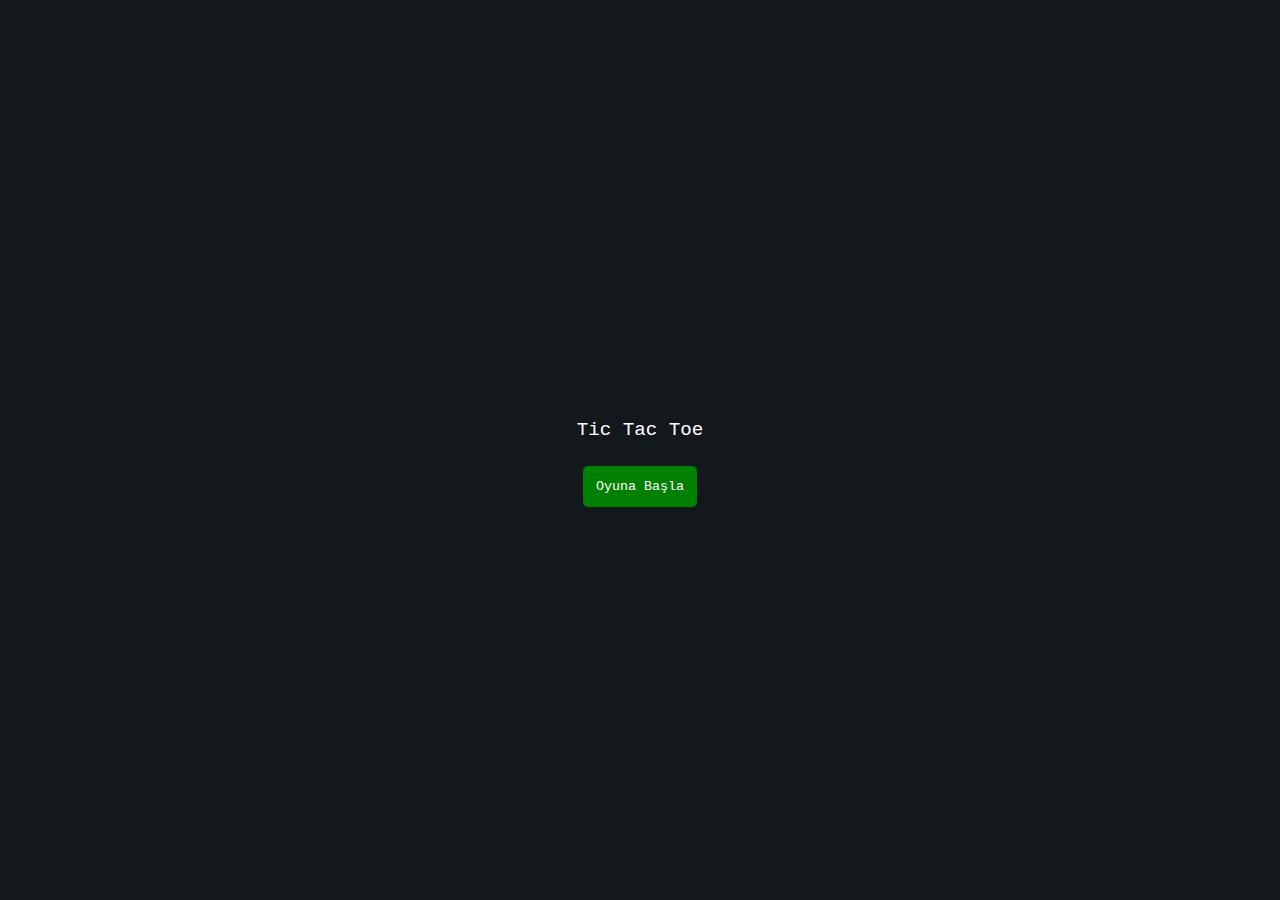
<file: index.html>
<html lang="en">

<head>
    <meta charset="UTF-8">
    <meta http-equiv="X-UA-Compatible" content="IE=edge">
    <meta name="viewport" content="width=device-width, initial-scale=1.0">
    <link rel="stylesheet" href="./style/style.css">
    <script src="./js/index.js"></script>
    <title>Tic-Tac-Toe</title>
</head>

<body>
    <section class="startgame">
        <label for="">Tic Tac Toe</label>
        <button id="start">Oyuna Başla</button>
    </section>
    <main class="background">
        <section class="title">
            <h1>Tic Tac Toe</h1>
        </section>
        <section class="display">
            Sıra oyuncu: <span class="display-player playerX">X</span>
        </section>
        <section class="container">
            <div class="tile"></div>
            <div class="tile"></div>
            <div class="tile"></div>
            <div class="tile"></div>
            <div class="tile"></div>
            <div class="tile"></div>
            <div class="tile"></div>
            <div class="tile"></div>
            <div class="tile"></div>
        </section>
        <section class="display announcer hide"></section>
        <section class="controls">
            <button id="reset">Tekrar Oyna</button>
        </section>
    </main>
</body>

</html>
</file>
<file: style/style.css>
* {
    padding: 0;
    margin: 0;
    font-family: 'Courier New', Courier, monospace;
    overflow-y: hidden;
    overflow-x: hidden;
}

body {
    background-color: #12181B;
}

.startgame {
    display: flex;
    justify-content: center;
    align-items: center;
    height: 100%;
    flex-direction: column;
}

.startgame label {
    margin: 2%;
    color: white;
    font-size: larger
}

.startgame button {
    outline: none;
    border: none;
    background-color: green;
    color: white;
    padding: 1%;
    transition: 0.3s;
    border-radius: 5px;
}

.startgame button:hover {
    background-color: rgb(2, 210, 2);
}

.background {
    height: 100vh;
    padding-top: 1px;
    display: none;
    justify-content: center;
    align-items: center;
    flex-direction: column;
}

.title {
    color: white;
    text-align: center;
    font-size: 40px;
    margin-top: 4%;
}

.display {
    color: white;
    font-size: 25px;
    text-align: center;
    margin-top: 1em;
    margin-bottom: 1em;
}

.hide {
    display: none;
}

.container {
    margin: 0 auto;
    display: grid;
    grid-template-columns: 33% 33% 33%;
    grid-template-rows: 33% 33% 33%;
    max-width: 300px;
}

.tile {
    border: 1px solid white;
    min-width: 100px;
    min-height: 100px;
    display: flex;
    justify-content: center;
    align-items: center;
    font-size: 50px;
    cursor: pointer;
    transition: 0.2s;
}

.tile:hover {
    background-color: gray;
}

.playerX {
    color: #09C372;
}

.playerO {
    color: #498AFB;
}

.tie {
    color: white;
}

.controls {
    display: flex;
    flex-direction: row;
    justify-content: center;
    align-items: center;
    margin-top: 1em;
}

.controls button {
    color: black;
    padding: 8px;
    border-radius: 8px;
    border: none;
    font-size: 20px;
    cursor: pointer;
}

.restart {
    background-color: #498AFB;
}

#reset:hover {
    background-color: black;
    color: white;
}

#reset {
    display: none;
    background-color: white;
    transition: 0.3s;
}
</file>
